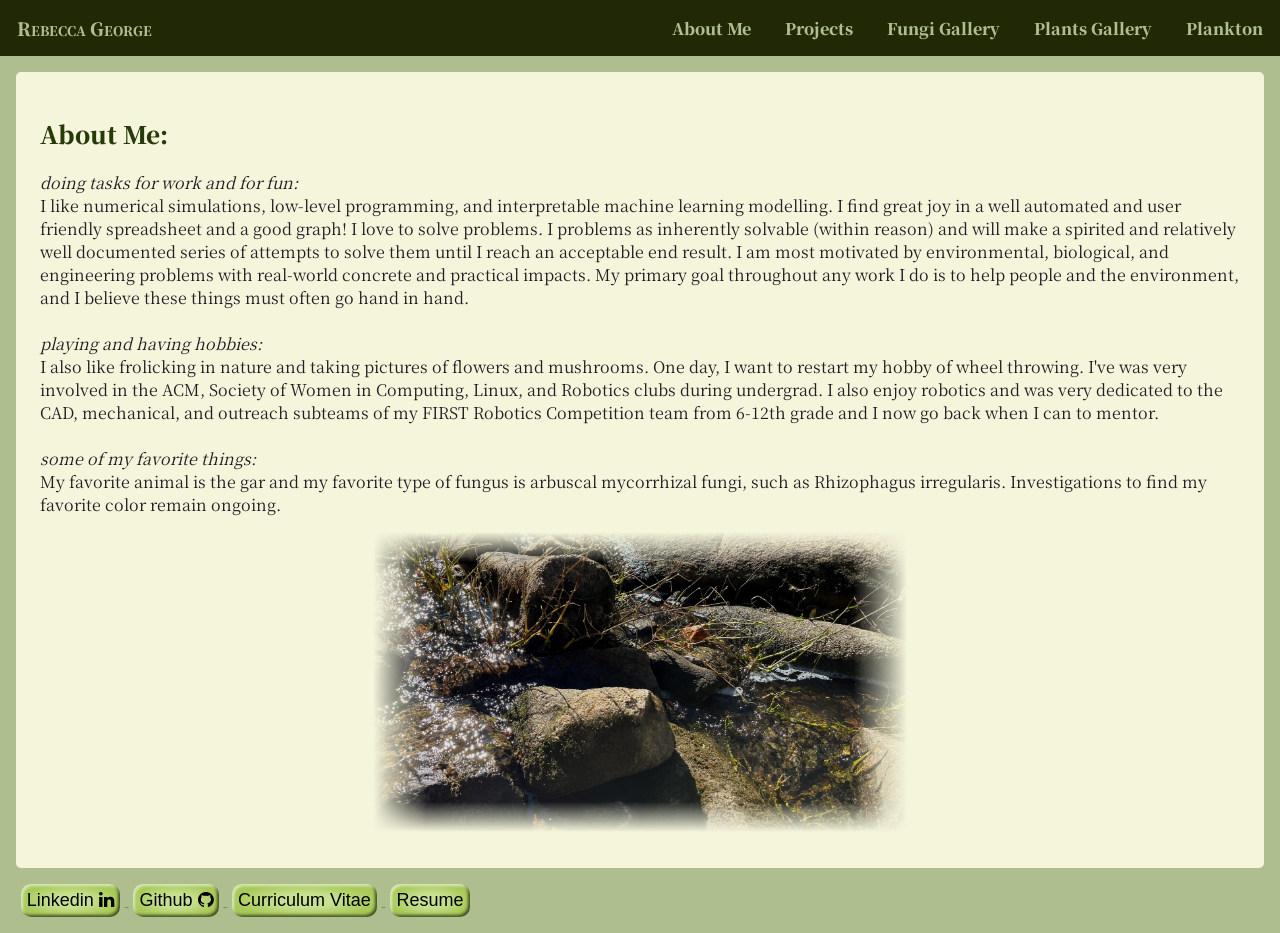
<file: index.html>
<!DOCTYPE html>
<html lang="en">
  <head>
    <meta charset="utf-8" />
    <meta http-equiv="X-UA-Compatible" content="IE=edge" />
    <meta name="viewport" content="width=device-width, initial-scale=1" />

    <meta name="description" content="Rebecca George is a Computer Scientist specializing in low-level efficiency, numerical methods, data analysis, and data visualization. They graduate from William and Mary in 2026. Rebecca George's resume is attached here. They are from Austin, Texas.">
    
    <link rel="canonical" href="https://gummyhz.github.io/">
    <!-- Open Graph / Twitter cards -->
    <meta property="og:title" content="Hi, I'm Rebecca George!">
    <meta property="og:description" content="Rebecca George is a Computer Scientist specializing in low-level efficiency, numerical methods, data analysis, and data visualization. They graduate from William and Mary in 2026. Rebecca George's resume is attached here. They are from Austin, Texas.">
    <meta property="og:url" content="https://gummyhz.github.io/">
    <meta property="og:type" content="website">
    <meta name="twitter:card" content="summary">
    <meta name="twitter:title" content="Hi, I'm Rebecca George!">
    <meta name="twitter:description" content="Rebecca George is a Computer Scientist specializing in low-level efficiency, numerical methods, data analysis, and data visualization. They graduate from William and Mary in 2026. Rebecca George's resume is attached here. They are from Austin, Texas.">
  
    <title>Hi, I'm Rebecca George!</title>

 
    <!-- import the webpage's stylesheet -->
    <link rel="stylesheet" href="./style.css" />
    <!--   import icons stylesheet  -->
    <link
      rel="stylesheet"
      href="https://cdnjs.cloudflare.com/ajax/libs/font-awesome/4.7.0/css/font-awesome.min.css"
    />

    <!-- import the webpage's javascript file -->
    <script src="./script.js" defer></script>
    <script src="https://ajax.googleapis.com/ajax/libs/jquery/3.5.1/jquery.min.js"></script>

    <!--   import fonts   -->
    <link rel="preconnect" href="https://fonts.googleapis.com" />
    <link rel="preconnect" href="https://fonts.gstatic.com" crossorigin />
    <link
      href="https://fonts.googleapis.com/css2?family=Kumbh+Sans:wght@300;400;700&family=Roboto+Condensed:ital,wght@0,400;0,700;1,300&display=swap"
      rel="stylesheet"
    />
    <link
      href="https://fonts.googleapis.com/css2?family=Noto+Serif+TC:wght@200..900&display=swap"
      rel="stylesheet"
    />
  </head>

  <!-- Web design is not my passion..   -->

  <body>
    <!-- <h1 class="topMessage">
      I am releasing too much information about myself online!!! 
    </h1> -->

    <!--  NAVIGATION BAR -->
  <nav class="navbar">
    <div class="title">Rebecca George</div>
    <a href="#" class="toggle-button">
      <img style="height:2.5em; padding:.25em; margin-right:.5em;" src="./assets/greenstar.gif">
    </a>
    <div class="navbar-links">
      <ul>
        <li><a class="page" href="index.html">About Me</a></li>
        <li><a href="#">Projects</a></li>
        <li><a  href="./fungus-gallery.html">Fungi Gallery</a></li>
        <li><a  href="./plant-gallery.html">Plants Gallery</a></li>
        <li><a  href="https://gummyhz.github.io/matoaka-plankton/" target="_blank">Plankton</a></li>
      </ul>
    </div>
  </nav>



    <div class="main">
      <!-- GENERAL ABOUT ME -->
      <div class="aboutme">
        <h2>About Me:</h2>
        <p>
          <em>doing tasks for work and for fun:</em>
          <br>
          I like numerical simulations, low-level programming, 
          and interpretable machine learning modelling. 
          I find great joy in a well automated and user friendly spreadsheet
          and a good graph! 
          I love to solve problems. I problems as inherently solvable (within reason) 
          and will make a spirited 
          and relatively well documented series of attempts to solve them 
          until I reach an acceptable end result.
          I am most motivated by environmental, biological, and engineering 
          problems with real-world concrete and practical impacts. 
          My primary goal throughout any work I do is to help people and the environment, 
          and I believe these things must often go hand in hand.
          <br><br>
          <em>playing and having hobbies:</em>
          <br>
          I also like frolicking in nature and taking pictures of flowers
          and mushrooms. One day, I want to restart my hobby of wheel throwing.
          I've was very involved in the ACM, Society of Women in Computing, 
          Linux, and Robotics clubs during undergrad.
          I also enjoy robotics and was very dedicated to the CAD, mechanical,
          and outreach subteams of my FIRST Robotics Competition team from
          6-12th grade and I now go back when I can to mentor. 
          <br><br>
          <em>some of my favorite things:</em>
          <br>
          My favorite animal is the gar and my
          favorite type of fungus is arbuscal mycorrhizal fungi, such as
          Rhizophagus irregularis. Investigations to find my favorite color remain ongoing.
        </p>
        <img
          class="wetrocks"
          src="assets/wet-rocks.jpg"
          alt="do the rocks bring you peace too?"
        />
        <!--     https://css-tricks.com/clipping-masking-css/#aa-masking     -->
        <!--          -->
</div>
      <div>
        <a href="https://www.linkedin.com/in/rc-george/" target="_blank">
          <button style="font-size: large">
            Linkedin <i class="fa fa-linkedin"></i>
          </button>
        </a>
        <a href="https://github.com/gummyhz" target="_blank">
          <button style="font-size: large">
            Github <i class="fa fa-github"></i>
          </button>
        </a>
        <a href="./assets/RebeccaGeorge_CurriculumVitae.pdf" target="_blank">
          <button style="font-size: large">
            Curriculum Vitae
          </button>
        </a>
        <a href="./assets/RebeccaGeorge_Resume.pdf" target="_blank">
          <button style="font-size: large">
            Resume
          </button>
        </a>
      </div>

     
    </div>
  </body>
</html>
</file>
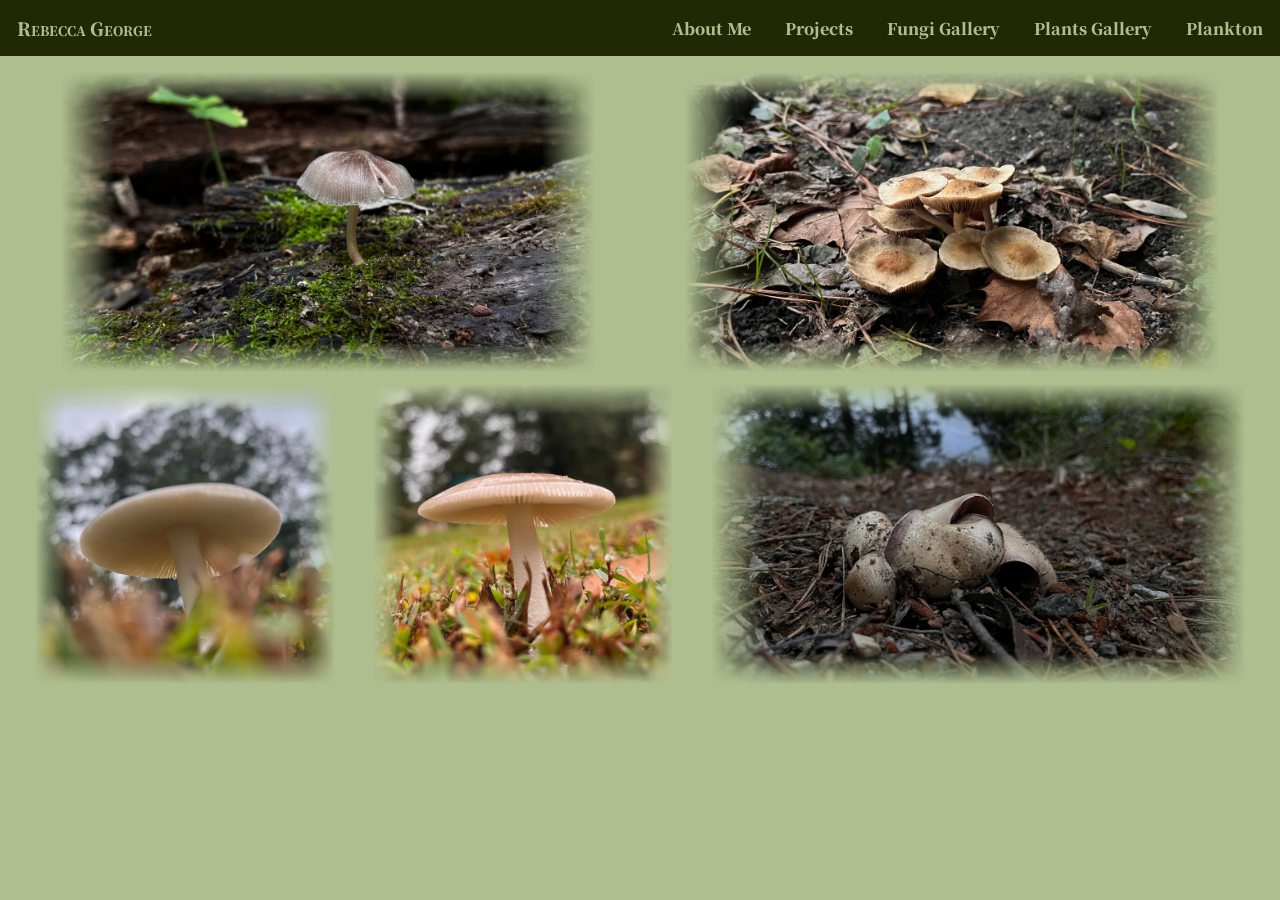
<file: fungus-gallery.html>
<!DOCTYPE html>
<html lang="en">
  <head>
    <meta charset="utf-8" />
    <meta http-equiv="X-UA-Compatible" content="IE=edge" />
    <meta name="viewport" content="width=device-width, initial-scale=1" />

    <meta name="description" content="Rebecca George is a Computer Scientist specializing in low-level efficiency, numerical methods, data analysis, and data visualization. They graduate from William and Mary in 2026. Rebecca George's resume is attached here. They are from Austin, Texas.">
    
    <link rel="canonical" href="https://gummyhz.github.io/">
    <!-- Open Graph / Twitter cards -->
    <meta property="og:title" content="Hi, I'm Rebecca George!">
    <meta property="og:description" content="Rebecca George is a Computer Scientist specializing in low-level efficiency, numerical methods, data analysis, and data visualization. They graduate from William and Mary in 2026. Rebecca George's resume is attached here. They are from Austin, Texas.">
    <meta property="og:url" content="https://gummyhz.github.io/">
    <meta property="og:type" content="website">
    <meta name="twitter:card" content="summary">
    <meta name="twitter:title" content="Hi, I'm Rebecca George!">
    <meta name="twitter:description" content="Rebecca George is a Computer Scientist specializing in low-level efficiency, numerical methods, data analysis, and data visualization. They graduate from William and Mary in 2026. Rebecca George's resume is attached here. They are from Austin, Texas.">
  
    <title>Hi, I'm Rebecca George!</title>

 
    <!-- import the webpage's stylesheet -->
    <link rel="stylesheet" href="./style.css" />
    <!--   import icons stylesheet  -->
    <link
      rel="stylesheet"
      href="https://cdnjs.cloudflare.com/ajax/libs/font-awesome/4.7.0/css/font-awesome.min.css"
    />

    <!-- import the webpage's javascript file -->
    <script src="./script.js" defer></script>
    <script src="https://ajax.googleapis.com/ajax/libs/jquery/3.5.1/jquery.min.js"></script>

    <!--   import fonts   -->
    <link rel="preconnect" href="https://fonts.googleapis.com" />
    <link rel="preconnect" href="https://fonts.gstatic.com" crossorigin />
    <link
      href="https://fonts.googleapis.com/css2?family=Kumbh+Sans:wght@300;400;700&family=Roboto+Condensed:ital,wght@0,400;0,700;1,300&display=swap"
      rel="stylesheet"
    />
    <link
      href="https://fonts.googleapis.com/css2?family=Noto+Serif+TC:wght@200..900&display=swap"
      rel="stylesheet"
    />
  </head>

  <!-- Web design is not my passion..   -->

  <body>
    <!-- <h1 class="topMessage">
      I am releasing too much information about myself online!!! 
    </h1> -->

    <!--  NAVIGATION BAR -->
  <nav class="navbar">
    <div class="title">Rebecca George</div>
    <a href="#" class="toggle-button">
      <img style="height:2.5em; padding:.25em; margin-right:.5em;" src="./assets/greenstar.gif">
    </a>
    <div class="navbar-links">
      <ul>
        <li><a class="page" href="index.html">About Me</a></li>
        <li><a href="#">Projects</a></li>
        <li><a  href="./fungus-gallery.html">Fungi Gallery</a></li>
        <li><a  href="./plant-gallery.html">Plants Gallery</a></li>
        <li><a  href="https://gummyhz.github.io/matoaka-plankton/">Plankton</a></li>
      </ul>
    </div>
  </nav>



    <div class="main">
      <div class="gallery">
        <img
          class="fungallery"
          src="assets/fungi/2024-8-31_one_little_guy_up_close.jpg"
          alt=""
        />
        <img
          class="fungallery"
          src="assets/fungi/2025-10-14_fungi-outside-sadl.jpg"
          alt=""
        />
        <img
          class="fungallery"
          src="assets/fungi/2025-10-15_one-guy-in-grass_below.jpg"
          alt=""
        />
        <img
          class="fungallery"
          src="assets/fungi/2025-10-15_one-guy-in-grass_side.jpg"
          alt=""
        />
        <img
          class="fungallery"
          src="assets/fungi/2025-5-23_fungi_wavy.jpg"
          alt=""
        />
      </div>
 
      
     
    </div>
  </body>
</html>
</file>
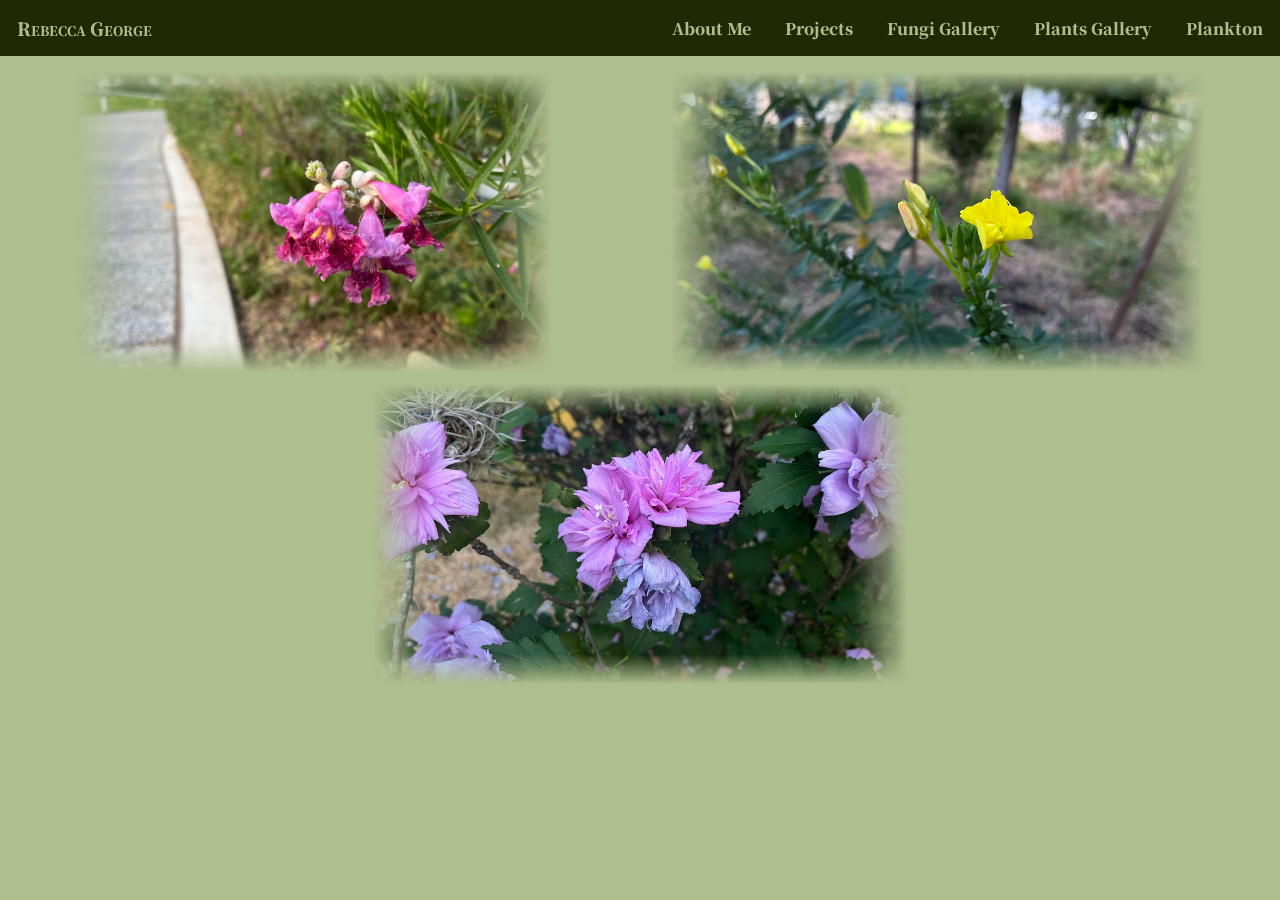
<file: plant-gallery.html>
<!DOCTYPE html>
<html lang="en">
  <head>
    <meta charset="utf-8" />
    <meta http-equiv="X-UA-Compatible" content="IE=edge" />
    <meta name="viewport" content="width=device-width, initial-scale=1" />

    <meta name="description" content="Rebecca George is a Computer Scientist specializing in low-level efficiency, numerical methods, data analysis, and data visualization. They graduate from William and Mary in 2026. Rebecca George's resume is attached here. They are from Austin, Texas.">
    
    <link rel="canonical" href="https://gummyhz.github.io/">
    <!-- Open Graph / Twitter cards -->
    <meta property="og:title" content="Hi, I'm Rebecca George!">
    <meta property="og:description" content="Rebecca George is a Computer Scientist specializing in low-level efficiency, numerical methods, data analysis, and data visualization. They graduate from William and Mary in 2026. Rebecca George's resume is attached here. They are from Austin, Texas.">
    <meta property="og:url" content="https://gummyhz.github.io/">
    <meta property="og:type" content="website">
    <meta name="twitter:card" content="summary">
    <meta name="twitter:title" content="Hi, I'm Rebecca George!">
    <meta name="twitter:description" content="Rebecca George is a Computer Scientist specializing in low-level efficiency, numerical methods, data analysis, and data visualization. They graduate from William and Mary in 2026. Rebecca George's resume is attached here. They are from Austin, Texas.">
  
    <title>Hi, I'm Rebecca George!</title>

 
    <!-- import the webpage's stylesheet -->
    <link rel="stylesheet" href="./style.css" />
    <!--   import icons stylesheet  -->
    <link
      rel="stylesheet"
      href="https://cdnjs.cloudflare.com/ajax/libs/font-awesome/4.7.0/css/font-awesome.min.css"
    />

    <!-- import the webpage's javascript file -->
    <script src="./script.js" defer></script>
    <script src="https://ajax.googleapis.com/ajax/libs/jquery/3.5.1/jquery.min.js"></script>

    <!--   import fonts   -->
    <link rel="preconnect" href="https://fonts.googleapis.com" />
    <link rel="preconnect" href="https://fonts.gstatic.com" crossorigin />
    <link
      href="https://fonts.googleapis.com/css2?family=Kumbh+Sans:wght@300;400;700&family=Roboto+Condensed:ital,wght@0,400;0,700;1,300&display=swap"
      rel="stylesheet"
    />
    <link
      href="https://fonts.googleapis.com/css2?family=Noto+Serif+TC:wght@200..900&display=swap"
      rel="stylesheet"
    />
  </head>

  <!-- Web design is not my passion..   -->

  <body>
    <!-- <h1 class="topMessage">
      I am releasing too much information about myself online!!! 
    </h1> -->

    <!--  NAVIGATION BAR -->
  <nav class="navbar">
    <div class="title">Rebecca George</div>
    <a href="#" class="toggle-button">
      <img style="height:2.5em; padding:.25em; margin-right:.5em;" src="./assets/greenstar.gif">
    </a>
    <div class="navbar-links">
      <ul>
        <li><a class="page" href="index.html">About Me</a></li>
        <li><a  href="#">Projects</a></li>
        <li><a  href="./fungus-gallery.html">Fungi Gallery</a></li>
        <li><a  href="./plant-gallery.html">Plants Gallery</a></li>
        <li><a  href="https://gummyhz.github.io/matoaka-plankton/">Plankton</a></li>
      </ul>
    </div>
  </nav>



    <div class="main">
      <div class="gallery">
        <img
          class="plantgallery"
          src="assets/plants/IMG_5342_droopingFlowersOnWayToWork.jpg"
          alt=""
        />
        <img
          class="plantgallery"
          src="assets/plants/IMG_5359_yellowflower.jpg"
          alt=""
        />
        <img
          class="plantgallery"
          src="assets/plants/IMG_5431_purpleflowers.jpg"
          alt=""
        />
      </div>
 
      
     
    </div>
  </body>
</html>
</file>
<file: style.css>
/* TOP RIGHT BOTTOM LEFT */

/* TEXT STYLINGS */
body {
    font-family: "Noto Serif TC", serif;
    font-optical-sizing: auto;
    font-style: normal;
    font-size: medium;
    margin: 0;
    color: #221D23; 
    background-color: #afbe8f;
  }
  h1 {
    font-size: x-large;
    text-align: center;
    color: #86A937;
  }
  h2 {
    font-size: x-large;
    font-weight: 900;
    color: #28390A; 
  }
  h3 {
    font-size: large;
    font-weight: 900;
    color: #28390A;
  }
  a {
    color: #6a994e;
  }
  button {
    border-radius: 10px; 
    padding:.35em; 
    margin: 0 .25em; 
    background-color:#EAD9C3; 
    background: radial-gradient(ellipse closest-side, #c8e091 40%,#a7c957);
    box-shadow:
      inset 2px 2px 3px rgba(255, 255, 255, 0.6),
      inset -2px -2px 3px rgba(0, 0, 0, 0.6);
    border: 0;
  }
  button:hover {
  /*   background: radial-gradient(ellipse closest-side, #a7c957 40%, #c8e091 ); */
    box-shadow: 
      3px 3px 3px rgb(0 0 0 / 20%),
      inset 2px 2px 3px rgba(255, 255, 255, 0.6),
      inset -2px -2px 3px rgba(0, 0, 0, 0.6);
  }
  
  .wetrocks {
    -webkit-mask: 
      linear-gradient(to left, transparent, black 10%), 
      linear-gradient(transparent, black 10%), 
      linear-gradient(to right, transparent, black 10%), 
      linear-gradient(to top, transparent, black 10%), 
      linear-gradient(black,black); /* this layer is mandatory */
    mask: 
      linear-gradient(to left, transparent, black 10%), 
      linear-gradient(transparent, black 10%), 
      linear-gradient(to right, transparent, black 10%), 
      linear-gradient(to top, transparent, black 10%), 
      linear-gradient(black,black); /* this layer is mandatory */
    -webkit-mask-composite: intersect;
    mask-composite: intersect;
    -webkit-mask-repeat:no-repeat; /* don't forget this */
    mask-repeat:no-repeat; /* don't forget this */
    margin-bottom: .75em;
    margin-left: auto;
    margin-right: auto;
    display: block;
    max-height: 300px;
  }

  .gallery {
    display: flex;
    max-width: 100%;
    flex-wrap: wrap;
  }

  .fungallery {
    -webkit-mask: 
      linear-gradient(to left, transparent, black 10%), 
      linear-gradient(transparent, black 10%), 
      linear-gradient(to right, transparent, black 10%), 
      linear-gradient(to top, transparent, black 10%), 
      linear-gradient(black,black); /* this layer is mandatory */
    mask: 
      linear-gradient(to left, transparent, black 10%), 
      linear-gradient(transparent, black 10%), 
      linear-gradient(to right, transparent, black 10%), 
      linear-gradient(to top, transparent, black 10%), 
      linear-gradient(black,black); /* this layer is mandatory */
    -webkit-mask-composite: intersect;
    mask-composite: intersect;
    -webkit-mask-repeat:no-repeat; /* don't forget this */
    mask-repeat:no-repeat; /* don't forget this */
    margin-bottom: .75em;
    margin-left: auto;
    margin-right: auto;
    display: block;
    max-height: 300px;
  }

  .plantgallery {
    -webkit-mask: 
      linear-gradient(to left, transparent, black 10%), 
      linear-gradient(transparent, black 10%), 
      linear-gradient(to right, transparent, black 10%), 
      linear-gradient(to top, transparent, black 10%), 
      linear-gradient(black,black); /* this layer is mandatory */
    mask: 
      linear-gradient(to left, transparent, black 10%), 
      linear-gradient(transparent, black 10%), 
      linear-gradient(to right, transparent, black 10%), 
      linear-gradient(to top, transparent, black 10%), 
      linear-gradient(black,black); /* this layer is mandatory */
    -webkit-mask-composite: intersect;
    mask-composite: intersect;
    -webkit-mask-repeat:no-repeat; /* don't forget this */
    mask-repeat:no-repeat; /* don't forget this */
    margin-bottom: .75em;
    margin-left: auto;
    margin-right: auto;
    display: block;
    max-height: 300px;
  }
  .category {
    font-weight: 900;
  /*   font-variant: small-caps; */
    background-color: #a7c95730 ;
  }

  .title {
    padding: 15px 17px;
    color: #afbe8f;
    font-size: large;
    font-variant: small-caps;
    font-weight: 900;
  }
  
  /* NAVIGATION BAR STYLING */

  .navbar {
    display: flex;
    position: relative;
    justify-content: space-between;
    align-items: center;
    /* background-color: #393E41; */
    background-color: #212805;
  }

  .navbar-links {
    height: 100%;
  }
  .navbar-links ul {
    display: flex;
    margin: 0;
    padding: 0;
    list-style-type: none; 
  }
  .navbar-links li {
    padding: 15px 17px;
    font-size: medium;
    font-weight: 900;
  }
  .navbar-links li a {
    text-decoration: none;
    /* padding: 1rem; */
    display: block;
    color: #afbe8f;
  }
  .navbar-links li:hover, .navbar-links li a:hover {
    background-color: #181D04;
    color: #f5f5dc;
    text-decoration:none;
  }

  .toggle-button {
    position: absolute;
    top: .15rem;
    right: 1rem;
    display: none;
    flex-direction: column;
    justify-content: space-between;
 
    height: auto;
  }
  

  @media(max-width: 750px) {
    .toggle-button {
      display: flex;
    }
    .navbar-links {
      display: none;
      width: 100%;
    }
    .navbar {
      flex-direction: column;
      align-items: center;
      width: 100%
    }
    .navbar-links ul {
      flex-direction: column;
      width: 100%;
    }
    .navbar-links li {
      text-align: center;
      width: 100%;
    }
    .navbar-links li a {
      /* padding: .25rem .5rem; */
      width: 100%
    }
    .navbar-links.active {
      display: flex;
    }

  }
  .navbar {
    /* list-style-type: none;
    z-index:1;
    margin: 0 0 0 0;
    padding: 0 0 0 0;
    overflow: hidden;
    background-color: #393E41;
    position: sticky;
    top: 0;
    order: 1;
    width: 100%;
    color: #d1d1d1;
    font-size: medium;
     */
    /* box-shadow: rgb(0 0 0 / 20%) 5px 5px 5px; */
  }
  /* .page {
    display: block;
    text-align: center;
    padding: 15px 17px;
    text-decoration: none;
    float: right;
    margin-left: auto;
    font-weight: 900;
    color: #d1d1d1; 
  }
  .page:hover {
    background-color: #232323;
    color: #d1d1d1;
    text-decoration:none;
  } */
  .activepage {
    background-color: #232323; /* color of link when active */
  }
  .themeButton {
    display: block;
    text-align: center;
    float: right;
    color: #b0b0b0;
    padding: 12px 15px;
  }
  .themeButton:hover {
    cursor: pointer;
    text-shadow: 0px 0px 5px  rgba(0, 0, 0, 0.66);
  }
  
  /* CONTAINER DIV ITEM ETC STYLINGS */
  .main {
    margin: 1rem;
  }
  .aboutme {
    margin: 1em 0 1em 0;
    padding: 1.5em;
    background-color: beige;
    border-radius: 5px;
    /* box-shadow: 5px 5px 5px rgb(0 0 0 / 20%); */
  }
  .container {
    align-content: center;
    display: flex;
    justify-content: center;
    align-items: flex-start; 
    flex-wrap: wrap;
    flex-flow: row wrap;
    margin: 1rem auto 1rem auto;
    max-width: 100%;
  }
  
  .item {  
    flex: 1;
    flex-grow: 1;
    min-width: 20rem;
    max-width: 100%;
    margin: 0 5px 5px 5px;
    /* box-shadow: 5px 5px 5px rgb(0 0 0 / 20%); */
    font-size: small;
  }
  .card {
    background-color: beige;
  }
  
  .topMessage {
    order: 1;
    width: 100%;
    display: block;
    margin: 0;
    padding: .5rem;
    font-size: medium;
    background-color: #c8e091;
  }

  .mush {
    display: flex;
    max-width: 100%;
    margin: .5rem;
  }

  /* DARK THEME */
  h1.dark {
    color: #ffb3b3;
  }
  h2.dark, h3.dark {
    color: #a6c957;
  }
  body.dark {
    color: #99AD69;
    background-color: #25282a;
  }
  .navbar.dark {
    color: #d1d1d1;
  }
  .page.dark {
    color: #d1d1d1;
  }
  .item.dark, .card.dark {
    background-color: #3B502F;
  }
  .aboutme.dark {
    background-color: #3B502F;
  }
  .topMessage.dark {
    background-color: #d45459;
  }


  
  
  /* colors:
  light green #86A937
  light yellow #EAD9C3
  dark grey #221D23
  medium grey #393E41
  
  light green #a7c957
  medium olive #6a994e
  dark green #386641
 */
</file>
